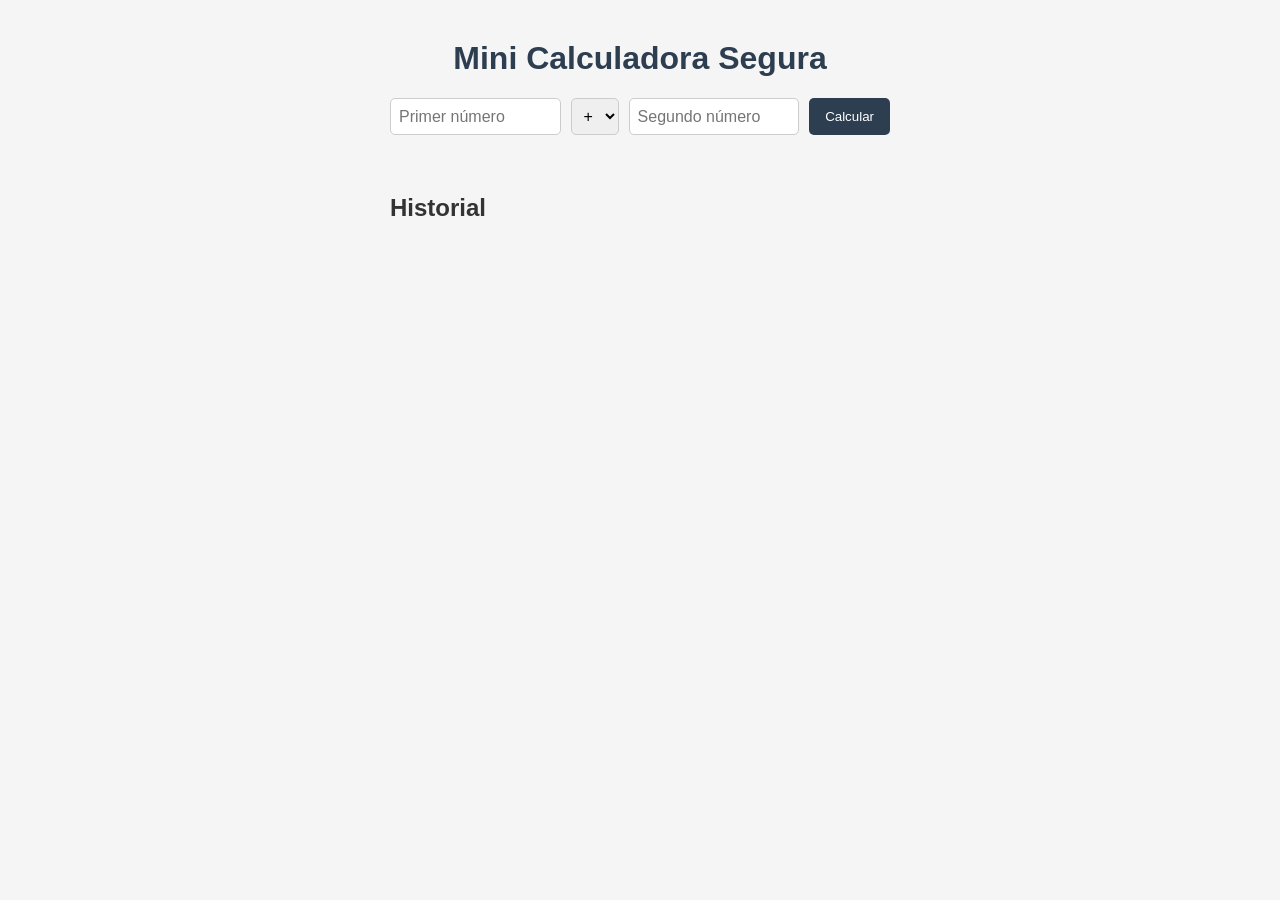
<file: ex2-mini-calculadora-segura/index.html>
<!doctype html>
<html lang="es">
    <head>
        <meta charset="UTF-8" />
        <title>EX2 - Mini Calculadora Segura</title>
        <link rel="stylesheet" href="styles.css" />
        <script src="https://ajax.googleapis.com/ajax/libs/jquery/3.7.1/jquery.min.js"></script>
        <script src="app.js" defer></script>
    </head>

    <body>
        <h1>Mini Calculadora Segura</h1>
        <form id="form-calculadora">
            <input type="number" id="numero1" placeholder="Primer número" step="any" />
            <select id="operacion">
                <option value="suma">+</option>
                <option value="resta">−</option>
                <option value="multiplicacion">×</option>
                <option value="division">÷</option>
            </select>
            <input type="number" id="numero2" placeholder="Segundo número" step="any" />

            <button type="submit">Calcular</button>
        </form>

        <div id="resultado"></div>

        <h2>Historial</h2>
        <ul id="historial"></ul>
    </body>
</html>
</file>
<file: ex2-mini-calculadora-segura/styles.css>
body {
  font-family: Arial, sans-serif;
  max-width: 500px;
  margin: 40px auto;
  padding: 0 20px;
  background-color: #f5f5f5;
  color: #333;
}

h1 {
  text-align: center;
  color: #2c3e50;
}

/* Formulario en fila */
#form-calculadora {
  display: flex;
  gap: 10px;
  margin-bottom: 15px;
}

#form-calculadora input,
#form-calculadora select {
  padding: 8px;
  font-size: 16px;
  border: 1px solid #ccc;
  border-radius: 5px;
}

#numero1,
#numero2 {
  flex: 1;
  min-width: 0;
}

button {
  padding: 8px 16px;
  background-color: #2c3e50;
  color: white;
  border: none;
  border-radius: 5px;
  cursor: pointer;
}

button:hover {
  background-color: #1a252f;
}

/* Resultado */
#resultado {
  padding: 12px;
  margin-bottom: 20px;
  border-radius: 5px;
  font-size: 18px;
  font-weight: bold;
}

#resultado.ok {
  background-color: #e6f7e6;
  color: #2c7a2c;
  border-left: 4px solid #2c7a2c;
}

#resultado.error {
  background-color: #fce8e8;
  color: #b02a2a;
  border-left: 4px solid #b02a2a;
}

/* Historial */
#historial {
  list-style: none;
  padding: 0;
}

#historial li {
  background-color: white;
  padding: 10px;
  margin-bottom: 6px;
  border-radius: 5px;
  box-shadow: 0 1px 3px rgba(0, 0, 0, 0.1);
}
</file>
